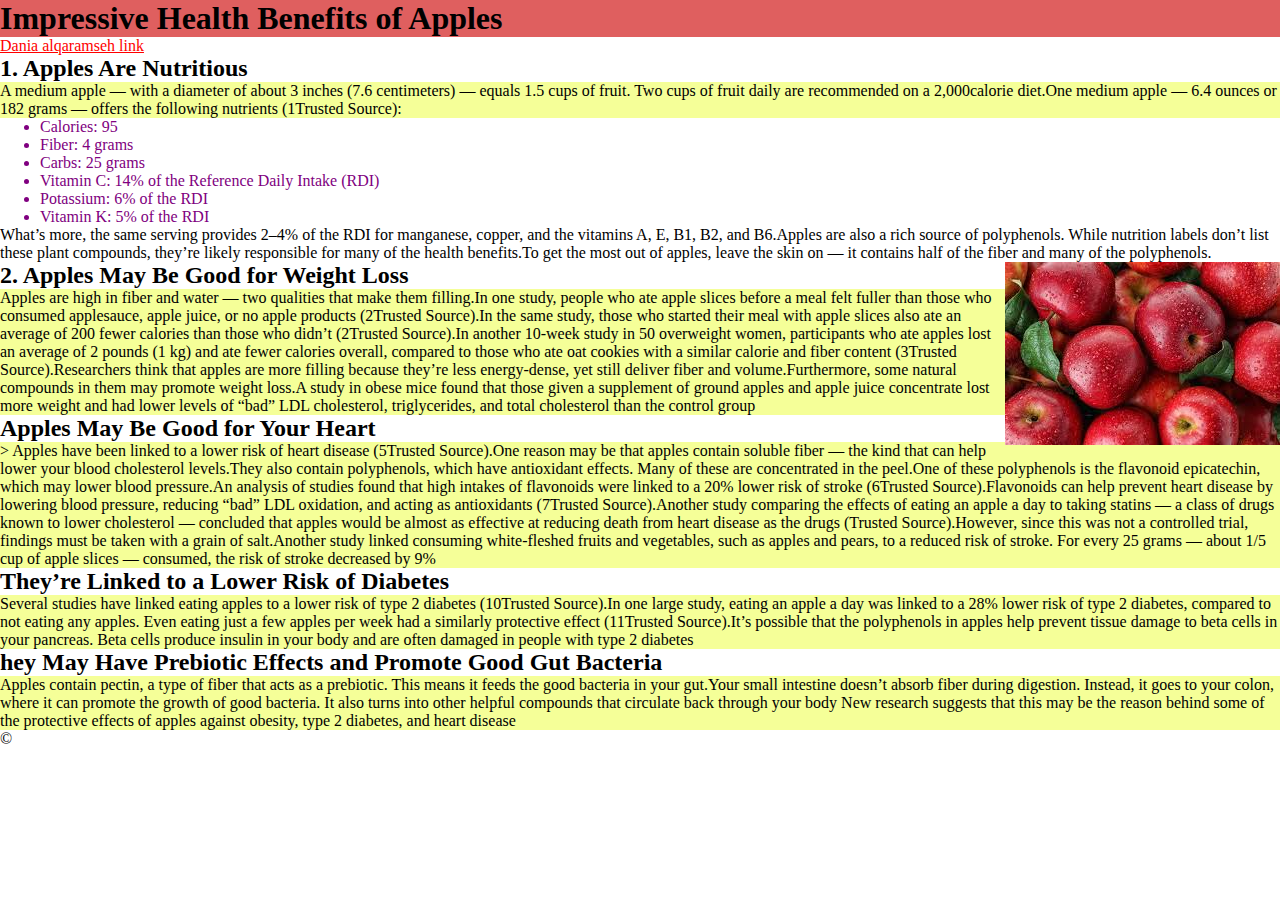
<file: index.html>
<!DOCTYPE html>
<html>
    <link rel="stylesheet" href="./lab06.css" />
<head>
    <title>Appels Benifits</title>
</head>

<body>
    <header>
        <h1>Impressive Health Benefits of Apples</h1>
    </header>

    <main>
        <a href="https://danyaalqaramseh.github.io/lab-3/lab03">Dania alqaramseh link</a>
        <h2>1. Apples Are Nutritious</h2>
        <p>A medium apple — with a diameter of about 3 inches (7.6 centimeters) — equals 1.5 cups of fruit. Two cups of
            fruit daily are recommended on a 2,000calorie diet.One medium apple — 6.4 ounces or 182 grams — offers the
            following nutrients (1Trusted Source):
        <ul>
            <li>Calories: 95</li>
            <li>Fiber: 4 grams</li>
            <li>Carbs: 25 grams</li>
            <li>Vitamin C: 14% of the Reference Daily Intake (RDI) </li>
            <li> Potassium: 6% of the RDI</li>
            <li>Vitamin K: 5% of the RDI</li>
        </ul>
        What’s more, the same serving provides 2–4% of the RDI for manganese, copper, and the vitamins A, E, B1, B2, and
        B6.Apples are also a rich source of polyphenols. While nutrition labels don’t list these plant compounds,
        they’re likely responsible for many of the health benefits.To get the most out of apples, leave the skin on — it
        contains half of the fiber and many of the polyphenols.
        </p>
        <img src="apple lab03.jpg " >
        <h2>2. Apples May Be Good for Weight Loss</h2>

        <p > Apples are high in fiber and water — two qualities that make them filling.In one study, people who ate apple
            slices before a meal felt fuller than those who consumed applesauce, apple juice, or no apple products
            (2Trusted Source).In the same study, those who started their meal with apple slices also ate an average of
            200 fewer calories than those who didn’t (2Trusted Source).In another 10-week study in 50 overweight women,
            participants who ate apples lost an average of 2 pounds (1 kg) and ate fewer calories overall, compared to
            those who ate oat cookies with a similar calorie and fiber content (3Trusted Source).Researchers think that
            apples are more filling because they’re less energy-dense, yet still deliver fiber and volume.Furthermore,
            some natural compounds in them may promote weight loss.A study in obese mice found that those given a
            supplement of ground apples and apple juice concentrate lost more weight and had lower levels of “bad” LDL
            cholesterol, triglycerides, and total cholesterol than the control group </p>

        <h2>Apples May Be Good for Your Heart</h2>
        <p>> Apples have been linked to a lower risk of heart disease (5Trusted Source).One reason may be that apples
            contain soluble fiber — the kind that can help lower your blood cholesterol levels.They also contain
            polyphenols, which have antioxidant effects. Many of these are concentrated in the peel.One of these
            polyphenols is the flavonoid epicatechin, which may lower blood pressure.An analysis of studies found that
            high intakes of flavonoids were linked to a 20% lower risk of stroke (6Trusted Source).Flavonoids can help
            prevent heart disease by lowering blood pressure, reducing “bad” LDL oxidation, and acting as antioxidants
            (7Trusted Source).Another study comparing the effects of eating an apple a day to taking statins — a class
            of drugs known to lower cholesterol — concluded that apples would be almost as effective at reducing death
            from heart disease as the drugs (Trusted Source).However, since this was not a controlled trial, findings
            must be taken with a grain of salt.Another study linked consuming white-fleshed fruits and vegetables, such
            as apples and pears, to a reduced risk of stroke. For every 25 grams — about 1/5 cup of apple slices —
            consumed, the risk of stroke decreased by 9%

        </p>
        <h2>They’re Linked to a Lower Risk of Diabetes</h2>
        <p>Several studies have linked eating apples to a lower risk of type 2 diabetes (10Trusted Source).In one large
            study, eating an apple a day was linked to a 28% lower risk of type 2 diabetes, compared to not eating any
            apples. Even eating just a few apples per week had a similarly protective effect (11Trusted Source).It’s
            possible that the polyphenols in apples help prevent tissue damage to beta cells in your pancreas. Beta
            cells produce insulin in your body and are often damaged in people with type 2 diabetes</p>
        <h2>hey May Have Prebiotic Effects and Promote Good Gut Bacteria</h2>
        <p>Apples contain pectin, a type of fiber that acts as a prebiotic. This means it feeds the good bacteria in
            your gut.Your small intestine doesn’t absorb fiber during digestion. Instead, it goes to your colon, where
            it can promote the growth of good bacteria. It also turns into other helpful compounds that circulate back
            through your body New research suggests that this may be the reason behind some of the protective effects of
            apples against obesity, type 2 diabetes, and heart disease</p>
             
        <footer>
            &copy;
        </footer>
</body>

</html>
</file>
<file: lab06.css>
* {
    margin: 0;
  }
  
h1 {
    background-color: #df5f5f;
  }

main a{
    color: red;
    text-decoration: underline;
  }

p{
   background-color:rgb(245, 255, 152);

  }

ul {
    color: purple;
}
 
img {
     float:right;
}
</file>
